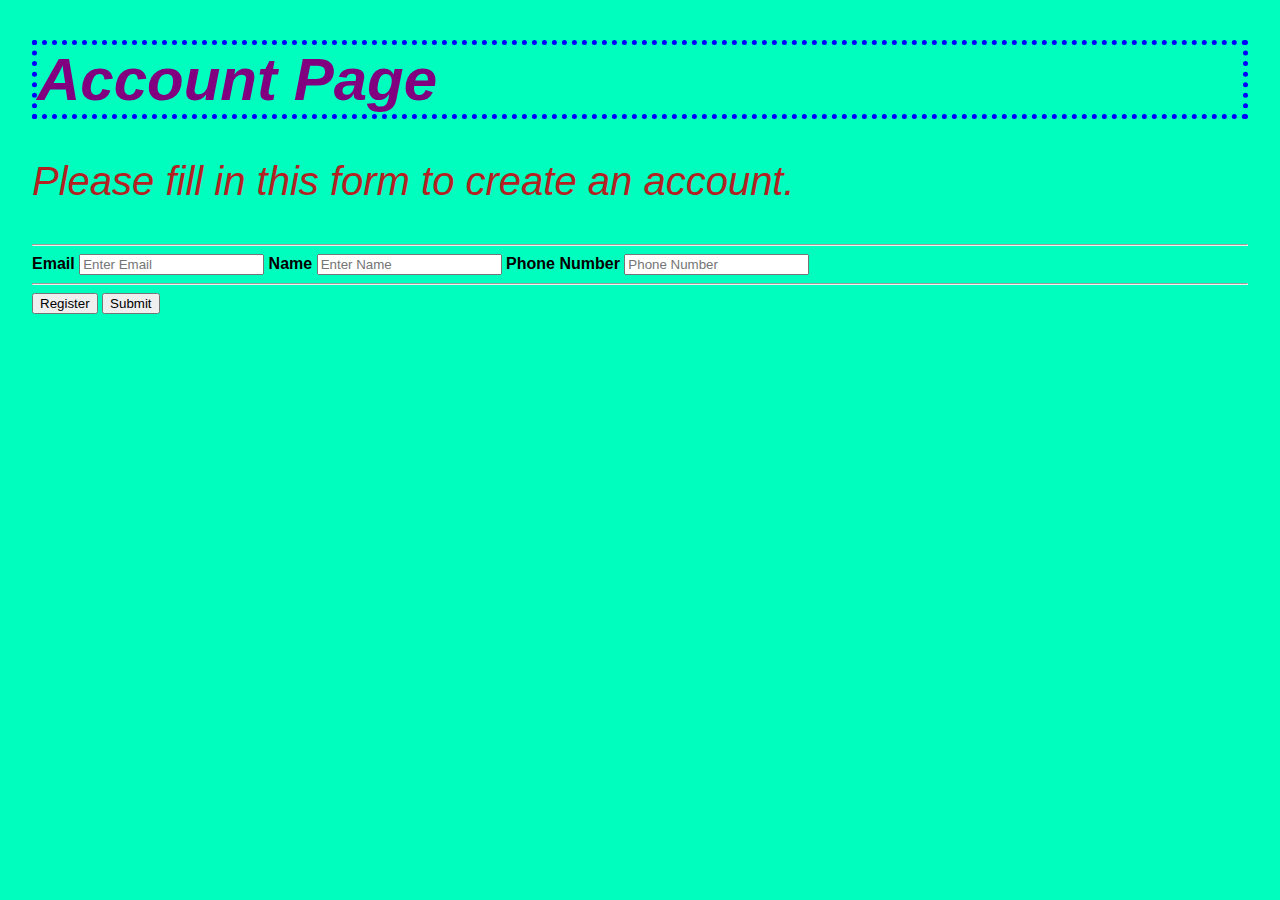
<file: Accounts.html>
<!DOCTYPE html>
<html lang="en">
  <head>
    <title>Hello!</title>
    <meta charset="utf-8">
    <meta http-equiv="X-UA-Compatible" content="IE=edge">
    <meta name="viewport" content="width=device-width, initial-scale=1">
    
    <!-- import the webpage's stylesheet -->
    <link rel="stylesheet" href="/style.css">
    
    <!-- import the webpage's javascript file -->
    <script src="/script.js" defer></script>
  </head>  
<form action="thankyou.html">
  <div class="container">
    <h1>Account Page</h1>
    <p>Please fill in this form to create an account.</p>
    <hr>

    <label for="email"><b>Email</b></label>
    <input type="text" placeholder="Enter Email" name="email" required>

    <label for="name"><b>Name</b></label>
    <input type="name" placeholder="Enter Name" name="name" required>

    <label for="phone number"><b>Phone Number</b></label>
    <input type="phone number" placeholder="Phone Number" name="phone number" required>
    <hr>

    <button type="submit" class="registerbtn">Register</button>
    <form action="thankyou.html" method="get">
    <input type="submit" value="Submit">
</form>
  </div>
</form>
    <!-- include the Glitch button to show what the webpage is about and
          to make it easier for folks to view source and remix -->
    <div class="glitchButton" style="position:fixed;top:20px;right:20px;"></div>
    <script src="https://button.glitch.me/button.js"></script>
  </body>
</html>
</file>
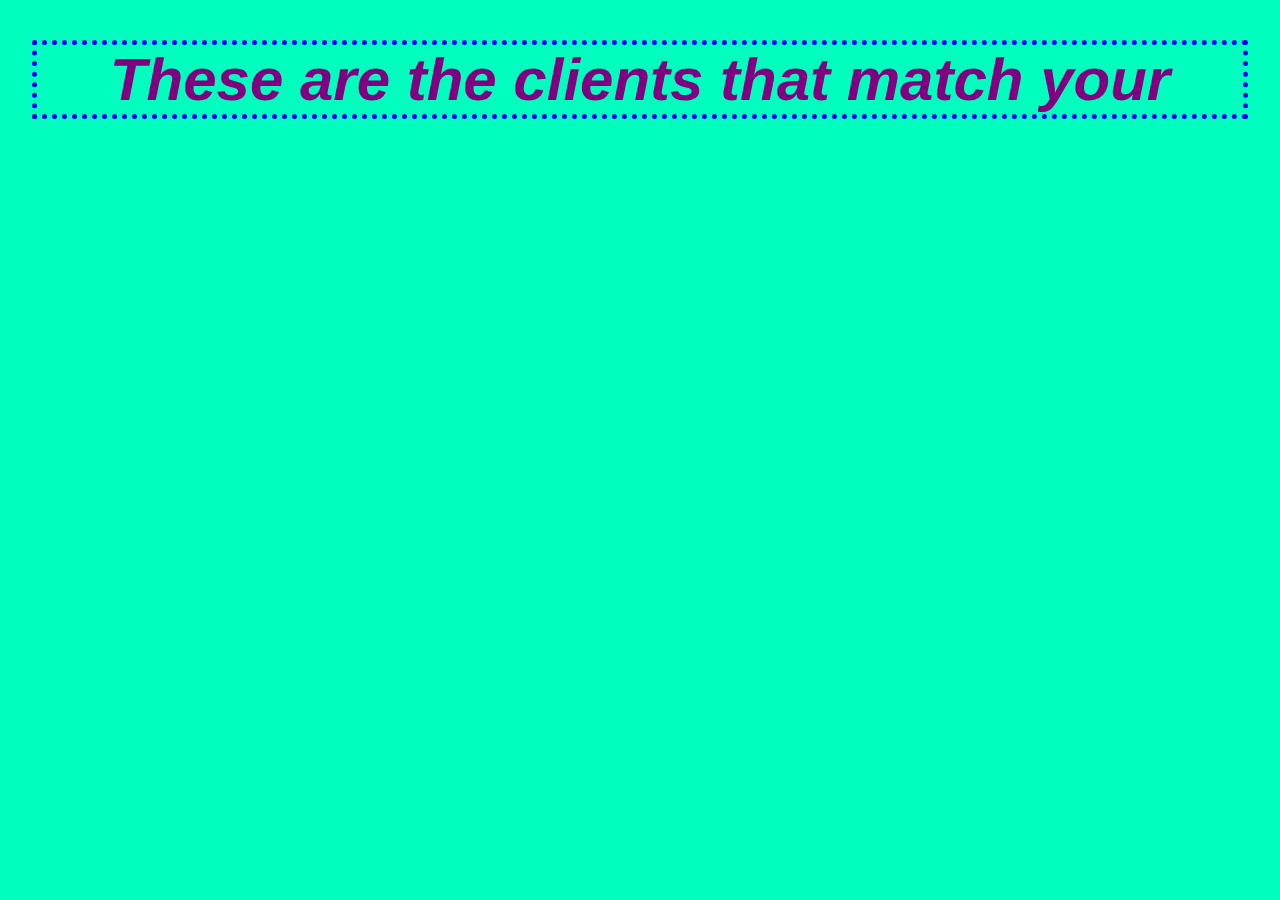
<file: Matching.html>
<!DOCTYPE html>
<html lang="en">
  <head>
    <title>Travel Guide</title>
    <meta charset="utf-8">
    <meta http-equiv="X-UA-Compatible" content="IE=edge">
    <meta name="viewport" content="width=device-width, initial-scale=1">
    
    <!-- import the webpage's stylesheet -->
    <link rel="stylesheet" href="/style.css">
    
    <!-- import the webpage's javascript file -->
    <script src="/script.js" defer></script>
  </head>  
  <body>
    <center>
    <h1>These are the clients that match your </h1>
    <p>
      
    </p>
    </center>

  
  </body>
</html>
</file>
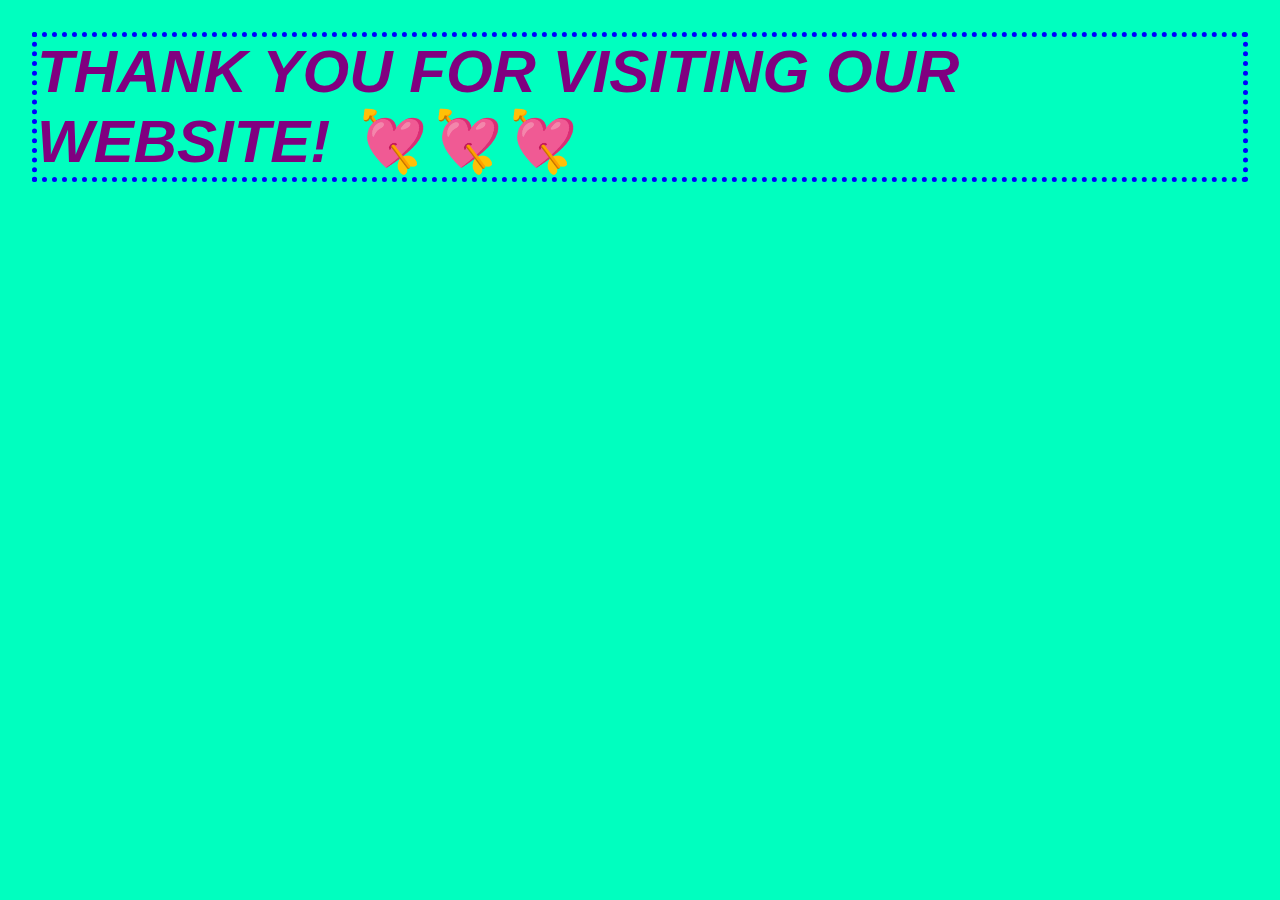
<file: thankyou.html>
<html lang="en">
  <head>
    <title>Hello!</title>
    <meta charset="utf-8">
    <meta http-equiv="X-UA-Compatible" content="IE=edge">
    <meta name="viewport" content="width=device-width, initial-scale=1">
    
    <!-- import the webpage's stylesheet -->
    <link rel="stylesheet" href="/style.css">
    
    <!-- import the webpage's javascript file -->
    <script src="/script.js" defer></script>
  </head> 
  <body>
  <h1>
    THANK YOU FOR VISITING OUR WEBSITE! 💘💘💘
  </h1>


    <!-- include the Glitch button to show what the webpage is about and
          to make it easier for folks to view source and remix -->
    <div class="glitchButton" style="position:fixed;top:20px;right:20px;"></div>
    <script src="https://button.glitch.me/button.js"></script>
  </body>
</html>
</file>
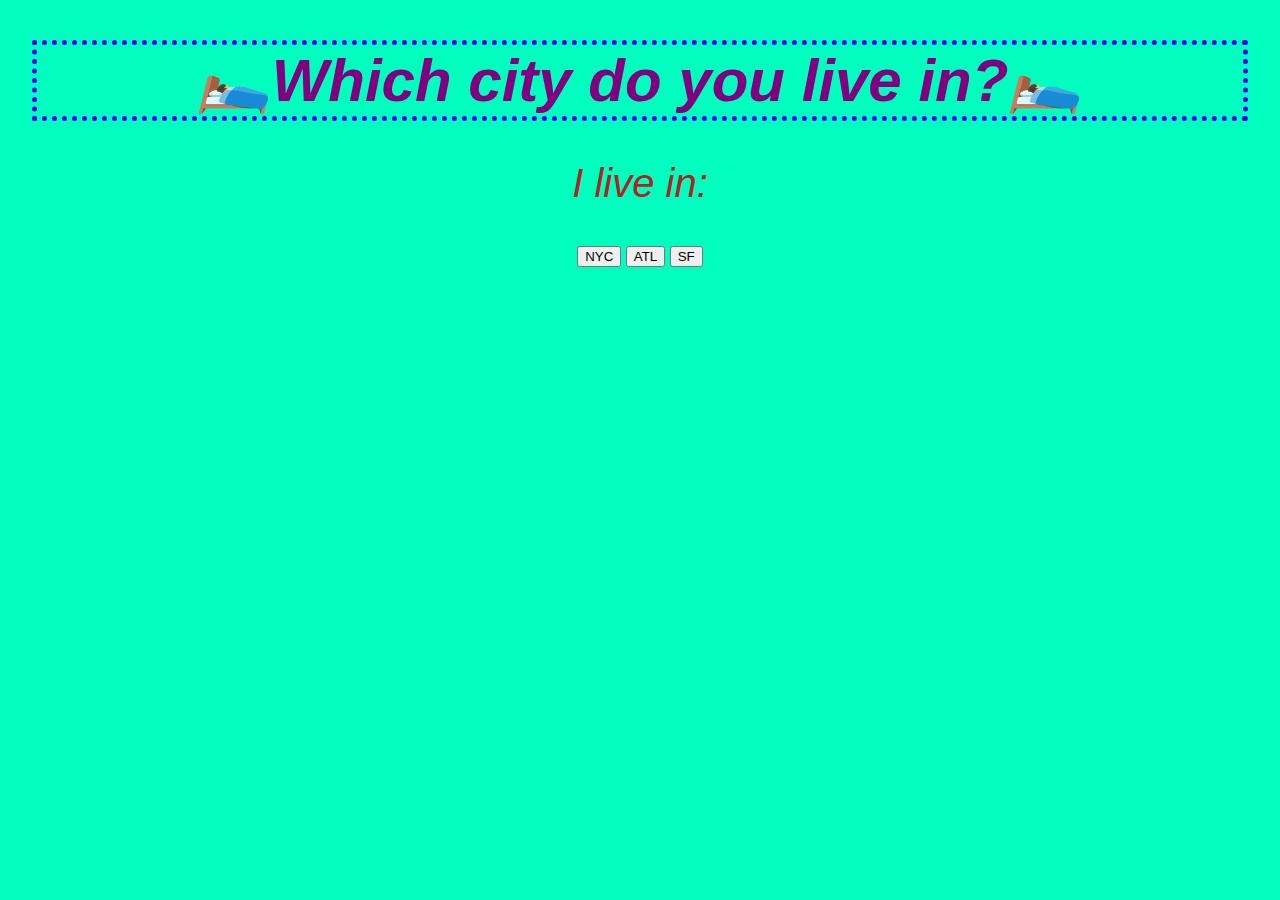
<file: Tourguidepage1.html>
<!DOCTYPE html>
<html lang="en">
  <head>
    <title>Travel Guide</title>
    <meta charset="utf-8">
    <meta http-equiv="X-UA-Compatible" content="IE=edge">
    <meta name="viewport" content="width=device-width, initial-scale=1">
    
    <!-- import the webpage's stylesheet -->
    <link rel="stylesheet" href="/style.css">
    
    <!-- import the webpage's javascript file -->
    <script src="/script.js" defer></script>
  </head>  
  <body>
    <center>
    <h1>🛌Which city do you live in?🛌</h1>
    <p>
      I live in: 
      
       <form action="Tourguidepage2.html">
         <button type="submit" onclick = "getCity(this.value)" value = "NYC">NYC</button>
         <button type="submit" onclick = "getCity(this.value)" value = "ATL">ATL</button>
         <button type="submit" onclick = "getCity(this.value)" value = "SF">SF</button>
      </form>
    
    </p>
    </center>

  
  </body>
</html>
</file>
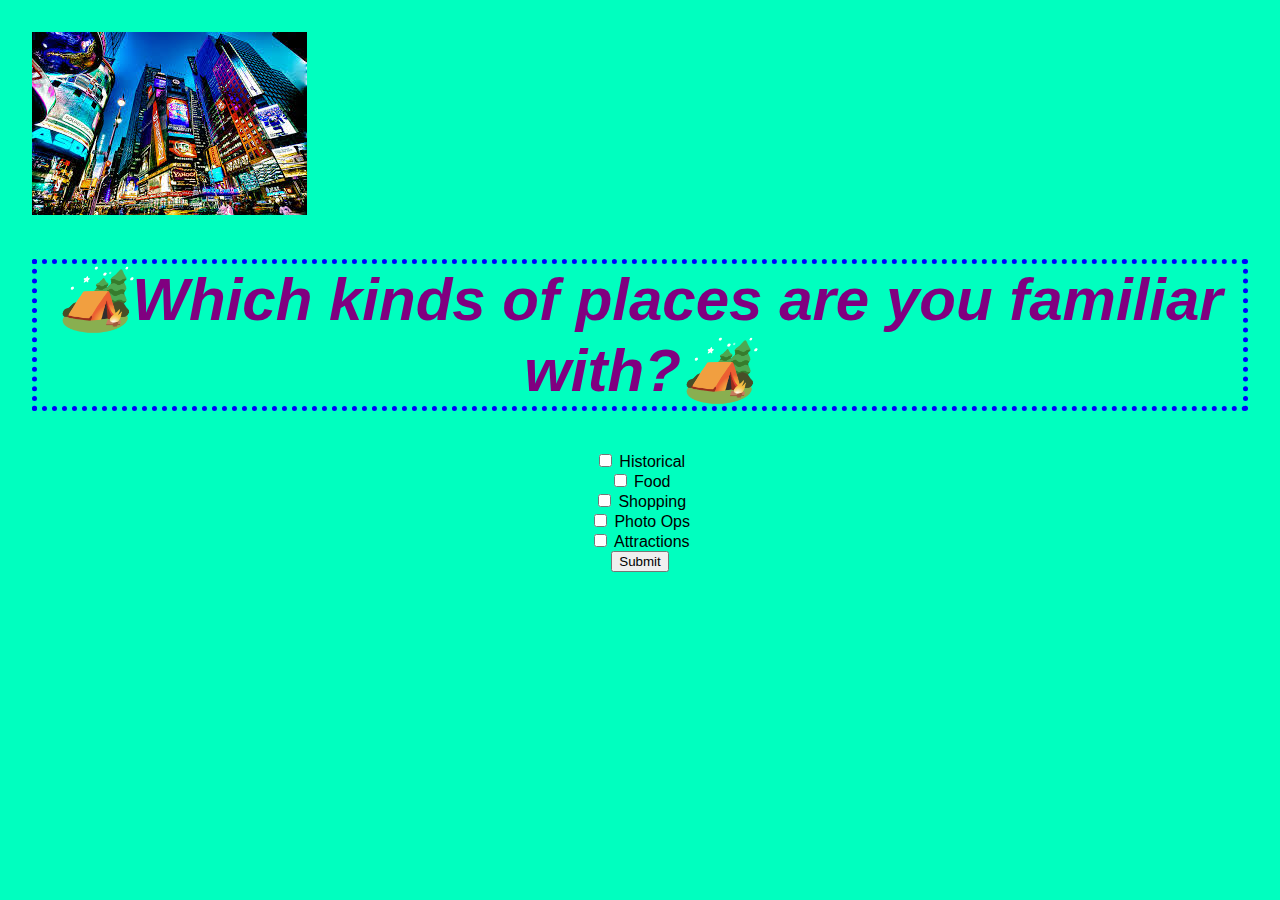
<file: Tourguidepage2.html>
<!DOCTYPE html>
<html lang="en">
  <head>
    <title>Travel Guide</title>
    <meta charset="utf-8">
    <meta http-equiv="X-UA-Compatible" content="IE=edge">
    <meta name="viewport" content="width=device-width, initial-scale=1">
    
    <!-- import the webpage's stylesheet -->
    <link rel="stylesheet" href="/style.css">
    
    <!-- import the webpage's javascript file -->
    <script src="/script.js" defer></script>
  </head>  
  <body>
    <img src = "[data-uri]"/>
  <center>
  
    <h1>🏕️Which kinds of places are you familiar with?🏕️</h1>
<form action="/action_page.php" method="get">
  <input type="checkbox" name="interests" value="Historical" id = "1" onclick = "getInterests(this.id)"> Historical<br>
  <input type="checkbox" name="interests" value="Food" id = "2" onclick = "getInterests(this.id)"> Food<br>
  <input type="checkbox" name="interests" value="Shopping" id = "3" onclick = "getInterests(this.id)"> Shopping<br>
  <input type="checkbox" name="interests" value="Photo Ops" id = "4" onclick = "getInterests(this.id)"> Photo Ops<br>
  <input type="checkbox" name="interests" value="Attractions" id = "5" onclick = "getInterests(this.id)"> Attractions<br>
  <input type="submit" value="Submit">
</form>
    </center>

    
  </body>
</html>
</file>
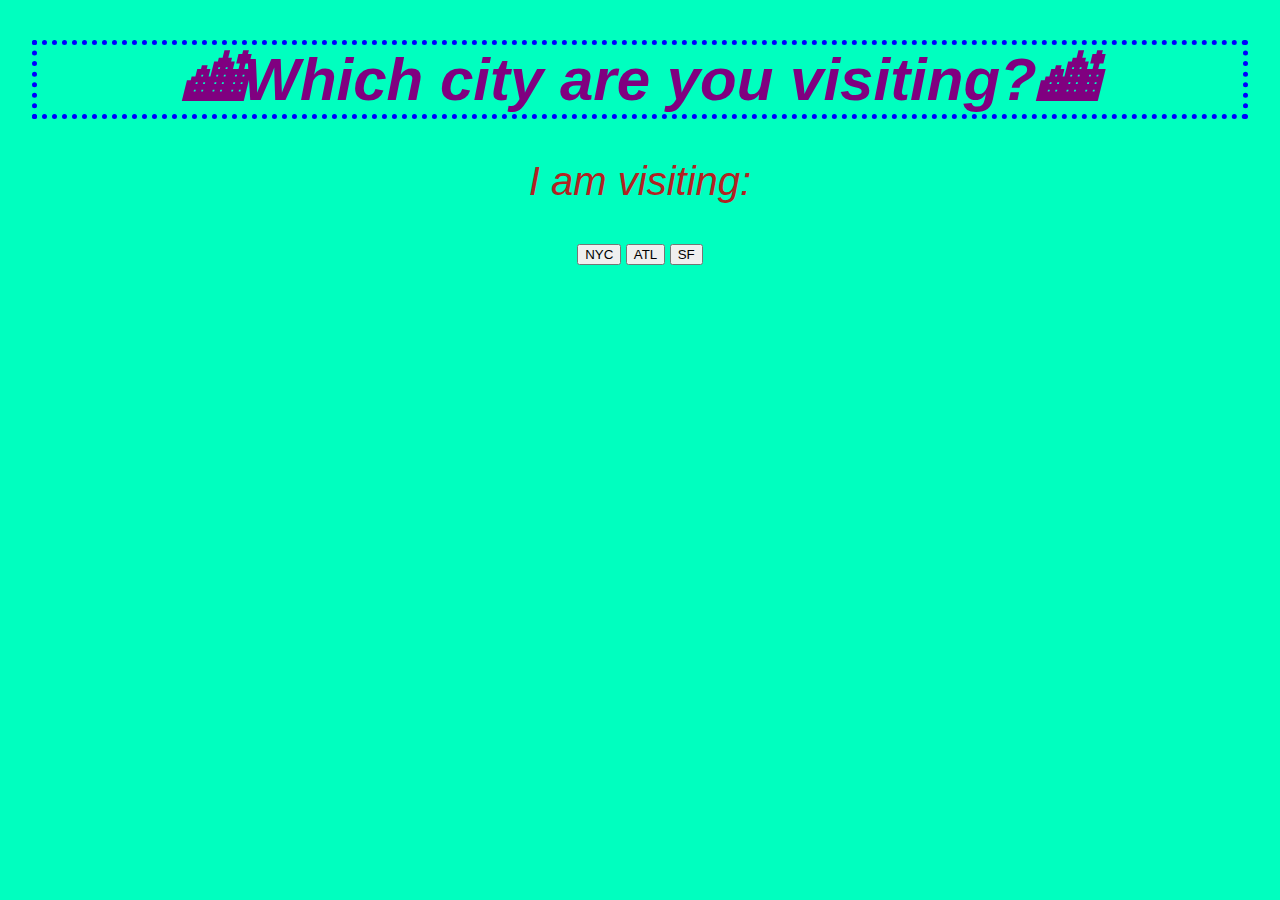
<file: Tourist1.html>
<!DOCTYPE html>
<html lang="en">
  <head>
    <title>Travel Guide</title>
    <meta charset="utf-8">
    <meta http-equiv="X-UA-Compatible" content="IE=edge">
    <meta name="viewport" content="width=device-width, initial-scale=1">
    
    <!-- import the webpage's stylesheet -->
    <link rel="stylesheet" href="/style.css">
    
    <!-- import the webpage's javascript file -->
    <script src="/script.js" defer></script>
  </head>  
  <body>
    <center>
    <h1>🏙Which city are you visiting?🏙</h1>
    <p>
      I am visiting: 
      
       <form action="Tourist2.html">
         <button type="submit" onclick = "getCity(this.value)" value = "NYC">NYC</button>
         <button type="submit" onclick = "getCity(this.value)" value = "ATL">ATL</button>
         <button type="submit" onclick = "getCity(this.value)" value = "SF">SF</button>
      </form>
    
    </p>
    </center>

  
  </body>
</html>
</file>
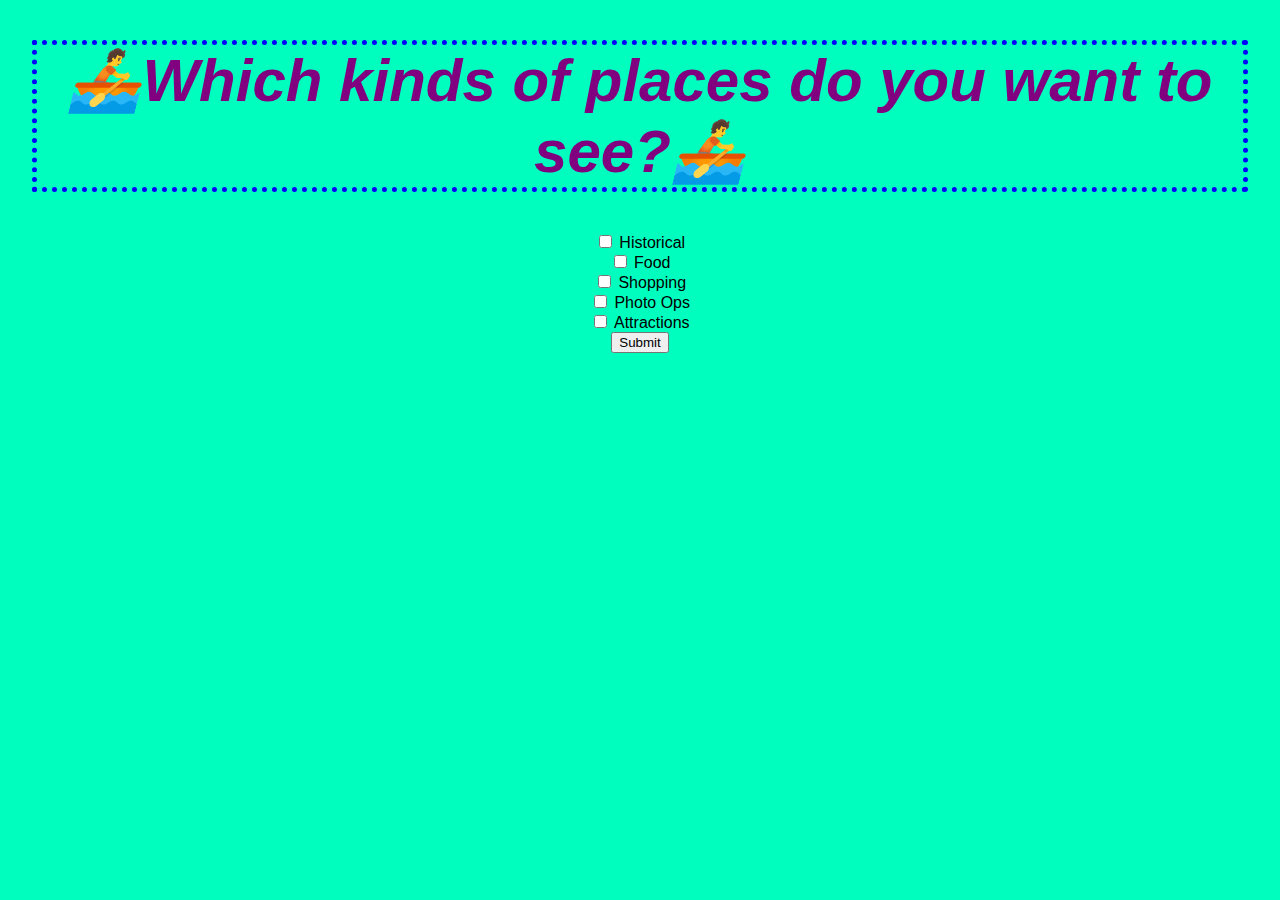
<file: Tourist2.html>
<!DOCTYPE html>
<html lang="en">
  <head>
    <title>Travel Guide</title>
    <meta charset="utf-8">
    <meta http-equiv="X-UA-Compatible" content="IE=edge">
    <meta name="viewport" content="width=device-width, initial-scale=1">
    
    <!-- import the webpage's stylesheet -->
    <link rel="stylesheet" href="/style.css">
    
    <!-- import the webpage's javascript file -->
    <script src="/script.js" defer></script>
  </head>  
  <body>
    <center>
    <h1>🚣Which kinds of places do you want to see?🚣</h1>
<form action="Tourist3.html" method="get">
  <input type="checkbox" name="interests" value="Historical" id = "1" onclick = "getInterests(this.id)"> Historical<br>
  <input type="checkbox" name="interests" value="Food" id = "2" onclick = "getInterests(this.id)"> Food<br>
  <input type="checkbox" name="interests" value="Shopping" id = "3" onclick = "getInterests(this.id)"> Shopping<br>
  <input type="checkbox" name="interests" value="Photo Ops" id = "4" onclick = "getInterests(this.id)"> Photo Ops<br>
  <input type="checkbox" name="interests" value="Attractions" id = "5" onclick = "getInterests(this.id)"> Attractions<br>
  <input type="submit" value="Submit">
</form>
    </center>

    
  </body>
</html>
</file>
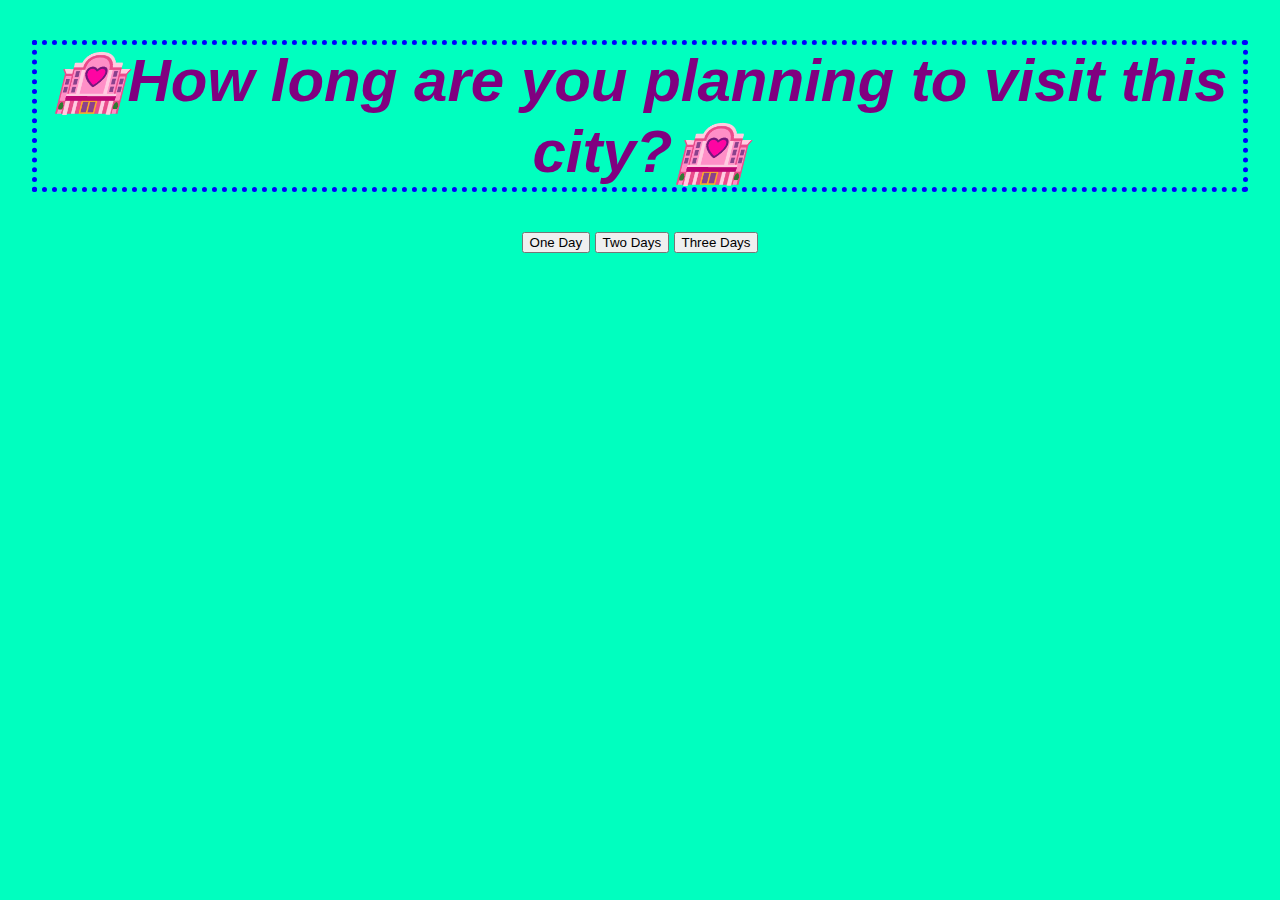
<file: Tourist3.html>
<!DOCTYPE html>
<html lang="en">
  <head>
    <title>Travel Guide</title>
    <meta charset="utf-8">
    <meta http-equiv="X-UA-Compatible" content="IE=edge">
    <meta name="viewport" content="width=device-width, initial-scale=1">
    
    <!-- import the webpage's stylesheet -->
    <link rel="stylesheet" href="/style.css">
    
    <!-- import the webpage's javascript file -->
    <script src="/script.js" defer></script>
  </head>  
  <body>
    <center>
    <h1>🏩How long are you planning to visit this city?🏩</h1>
<form action= "Accounts.html" method="get">
  <input type="submit" name="timelength" value="One Day" id = "1" onclick = "getTime(this.id)">
  <input type="submit" name="timelength" value="Two Days" id = "2" onclick = "getTime(this.id)">
  <input type="submit" name="timelength" value="Three Days" id = "3" onclick = "getTime(this.id)">
</form>
      
    </center>

    
  </body>
</html>
</file>
<file: style.css>
/* CSS files add styling rules to your content */

body {
  font-family: helvetica, arial, sans-serif;
  margin: 2em;
 
}

h1 {
  color: #800080; font-style: oblique; font-size:60px; border:5px dotted blue;
}

p {
  color:Firebrick;font-style:italic;font-size: 40px;
}

.button {
    width: 300px;
    height: 40px;
  display:inline-block;
  text-align: center;
    float:left;
   margin-right:5px;
}
.buttons {
  display:flex;
  justify-content:flex-end;
  align-items:center; 
}
break;

container{
    text-align: center;
}
body{}

body{background-color: rgb(0,255,191);}
200,300,100
</file>
